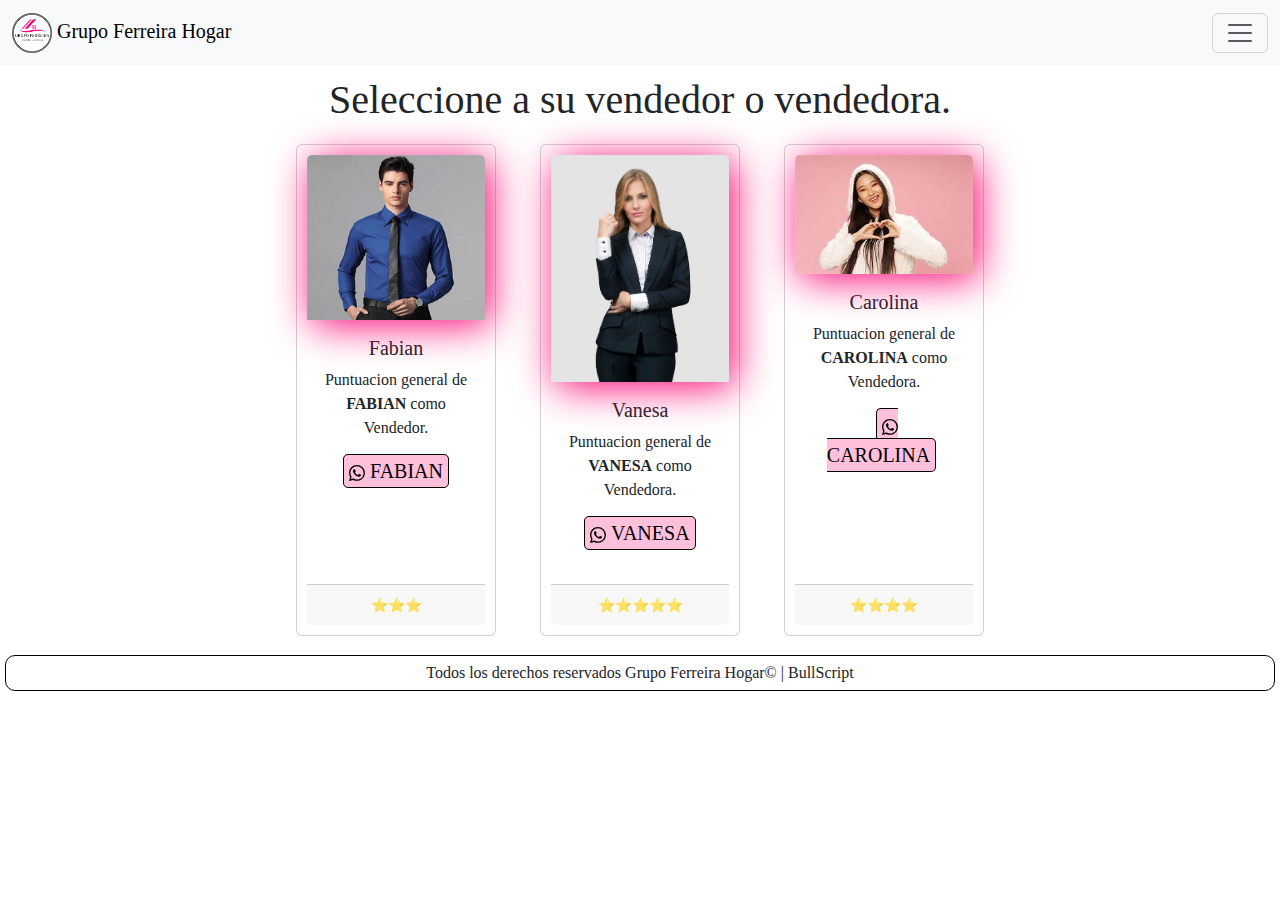
<file: PAGES/contacto.html>
<!DOCTYPE html>
<html lang="es">

<head>
    <meta charset="UTF-8">
    <meta name="viewport" content="width=device-width, initial-scale=1.0">
    <title>Ferreira Hogar | Inicio</title>
    <link href="https://cdn.jsdelivr.net/npm/bootstrap@5.3.3/dist/css/bootstrap.min.css" rel="stylesheet"
        integrity="sha384-QWTKZyjpPEjISv5WaRU9OFeRpok6YctnYmDr5pNlyT2bRjXh0JMhjY6hW+ALEwIH" crossorigin="anonymous">
    <link rel="stylesheet" href="https://cdnjs.cloudflare.com/ajax/libs/animate.css/4.1.1/animate.min.css" />
    <link rel="stylesheet" href="../style.css">
</head>

<body>
    <header>
        <nav class="navbar bg-body-tertiary fixed-top">
            <div class="container-fluid">
                <a class="navbar-brand" href="../index.html"><img src="../asset/oficial PNG-PhotoRoom.png" width="40px"
                        alt=""> Grupo
                    Ferreira Hogar</a>
                <button class="navbar-toggler" type="button" data-bs-toggle="offcanvas"
                    data-bs-target="#offcanvasNavbar" aria-controls="offcanvasNavbar" aria-label="Toggle navigation">
                    <span class="navbar-toggler-icon"></span>
                </button>
                <div class="offcanvas offcanvas-end" tabindex="-1" id="offcanvasNavbar"
                    aria-labelledby="offcanvasNavbarLabel">
                    <div class="offcanvas-header">
                        <h3 class="offcanvas-title" id="offcanvasNavbarLabel">Menú</h3>
                        <button type="button" class="btn-close" data-bs-dismiss="offcanvas" aria-label="Close"></button>
                    </div>
                    <div class="offcanvas-body">
                        <ul class="navbar-nav justify-content-end flex-grow-1 pe-3">
                            <li class="nav-item">
                                <a class="nav-link active" aria-current="page" href="../index.html">Inicio</a>
                            </li>
                            <li class="nav-item">
                                <a class="nav-link" href="#">Contactos</a>
                            </li>
                            <li class="nav-item dropdown">
                                <a class="nav-link dropdown-toggle" href="#" role="button" data-bs-toggle="dropdown"
                                    aria-expanded="false">
                                    Productos
                                </a>
                                <ul class="dropdown-menu">
                                    <li><a class="dropdown-item" href="../PAGES/PRODUCTOS/cocinas.html">Cocinas</a></li>
                                    <li><a class="dropdown-item" href="../PAGES/PRODUCTOS/heladeras.html">Heladeras</a></li>
                                    <li><a class="dropdown-item" href="../PAGES/PRODUCTOS/smartphones.html">Smartphones</a></li>
                                    <li><a class="dropdown-item" href="../PAGES/PRODUCTOS/smartTv.html">Smart Tv</a></li>
                                </ul>
                            </li>
                        </ul>
                        <form class="d-flex mt-3" role="search">
                            <input class="form-control me-2" type="search" placeholder="Buscar..." aria-label="Search">
                            <button class="btn btn-outline-success" type="submit">Buscar</button>
                        </form>
                    </div>
                </div>
            </div>
        </nav>
    </header>

    <main>
        <h1>Seleccione a su vendedor o vendedora.</h1>
        <aside class="productos">
            <div class="row row-cols-1 row-cols-md-3 g-4">
                <div class="col">
                    <div class="card h-100">
                        <img src="../asset/1.png" class="card-img-top" alt="...">
                        <div class="card-body">
                            <h5 class="card-title">Fabian</h5>
                            <p class="card-text">Puntuacion general de <b>FABIAN</b> como Vendedor.</p>
                            <a href="https://wa.me/+5491159781434">
                                <svg xmlns="http://www.w3.org/2000/svg" width="16" height="16" fill="currentColor"
                                    class="bi bi-whatsapp" viewBox="0 0 16 16">
                                    <path
                                        d="M13.601 2.326A7.85 7.85 0 0 0 7.994 0C3.627 0 .068 3.558.064 7.926c0 1.399.366 2.76 1.057 3.965L0 16l4.204-1.102a7.9 7.9 0 0 0 3.79.965h.004c4.368 0 7.926-3.558 7.93-7.93A7.9 7.9 0 0 0 13.6 2.326zM7.994 14.521a6.6 6.6 0 0 1-3.356-.92l-.24-.144-2.494.654.666-2.433-.156-.251a6.56 6.56 0 0 1-1.007-3.505c0-3.626 2.957-6.584 6.591-6.584a6.56 6.56 0 0 1 4.66 1.931 6.56 6.56 0 0 1 1.928 4.66c-.004 3.639-2.961 6.592-6.592 6.592m3.615-4.934c-.197-.099-1.17-.578-1.353-.646-.182-.065-.315-.099-.445.099-.133.197-.513.646-.627.775-.114.133-.232.148-.43.05-.197-.1-.836-.308-1.592-.985-.59-.525-.985-1.175-1.103-1.372-.114-.198-.011-.304.088-.403.087-.088.197-.232.296-.346.1-.114.133-.198.198-.33.065-.134.034-.248-.015-.347-.05-.099-.445-1.076-.612-1.47-.16-.389-.323-.335-.445-.34-.114-.007-.247-.007-.38-.007a.73.73 0 0 0-.529.247c-.182.198-.691.677-.691 1.654s.71 1.916.81 2.049c.098.133 1.394 2.132 3.383 2.992.47.205.84.326 1.129.418.475.152.904.129 1.246.08.38-.058 1.171-.48 1.338-.943.164-.464.164-.86.114-.943-.049-.084-.182-.133-.38-.232" />
                                </svg>
                                FABIAN
                            </a>
                        </div>
                        <div class="card-footer">
                            <small class="text-body-secondary">⭐⭐⭐</small>
                        </div>
                    </div>
                </div>

                <div class="col">
                    <div class="card h-100">
                        <img src="../asset/2.jpg" class="card-img-top" alt="...">
                        <div class="card-body">
                            <h5 class="card-title">Vanesa</h5>
                            <p class="card-text">Puntuacion general de <b>VANESA</b> como Vendedora.</p>
                            <a href="https://wa.me/+5491138002078">
                                <svg xmlns="http://www.w3.org/2000/svg" width="16" height="16" fill="currentColor"
                                    class="bi bi-whatsapp" viewBox="0 0 16 16">
                                    <path
                                        d="M13.601 2.326A7.85 7.85 0 0 0 7.994 0C3.627 0 .068 3.558.064 7.926c0 1.399.366 2.76 1.057 3.965L0 16l4.204-1.102a7.9 7.9 0 0 0 3.79.965h.004c4.368 0 7.926-3.558 7.93-7.93A7.9 7.9 0 0 0 13.6 2.326zM7.994 14.521a6.6 6.6 0 0 1-3.356-.92l-.24-.144-2.494.654.666-2.433-.156-.251a6.56 6.56 0 0 1-1.007-3.505c0-3.626 2.957-6.584 6.591-6.584a6.56 6.56 0 0 1 4.66 1.931 6.56 6.56 0 0 1 1.928 4.66c-.004 3.639-2.961 6.592-6.592 6.592m3.615-4.934c-.197-.099-1.17-.578-1.353-.646-.182-.065-.315-.099-.445.099-.133.197-.513.646-.627.775-.114.133-.232.148-.43.05-.197-.1-.836-.308-1.592-.985-.59-.525-.985-1.175-1.103-1.372-.114-.198-.011-.304.088-.403.087-.088.197-.232.296-.346.1-.114.133-.198.198-.33.065-.134.034-.248-.015-.347-.05-.099-.445-1.076-.612-1.47-.16-.389-.323-.335-.445-.34-.114-.007-.247-.007-.38-.007a.73.73 0 0 0-.529.247c-.182.198-.691.677-.691 1.654s.71 1.916.81 2.049c.098.133 1.394 2.132 3.383 2.992.47.205.84.326 1.129.418.475.152.904.129 1.246.08.38-.058 1.171-.48 1.338-.943.164-.464.164-.86.114-.943-.049-.084-.182-.133-.38-.232" />
                                </svg>
                                VANESA
                            </a>
                        </div>
                        <div class="card-footer">
                            <small class="text-body-secondary">⭐⭐⭐⭐⭐</small>
                        </div>
                    </div>
                </div>
                <div class="col">
                    <div class="card h-100">
                        <img src="../asset/3.jpeg" class="card-img-top" alt="...">
                        <div class="card-body">
                            <h5 class="card-title">Carolina</h5>
                            <p class="card-text">Puntuacion general de <b>CAROLINA</b> como Vendedora.</p>
                            <a href="https://wa.me/+5491163083159">
                                <svg xmlns="http://www.w3.org/2000/svg" width="16" height="16" fill="currentColor"
                                    class="bi bi-whatsapp" viewBox="0 0 16 16">
                                    <path
                                        d="M13.601 2.326A7.85 7.85 0 0 0 7.994 0C3.627 0 .068 3.558.064 7.926c0 1.399.366 2.76 1.057 3.965L0 16l4.204-1.102a7.9 7.9 0 0 0 3.79.965h.004c4.368 0 7.926-3.558 7.93-7.93A7.9 7.9 0 0 0 13.6 2.326zM7.994 14.521a6.6 6.6 0 0 1-3.356-.92l-.24-.144-2.494.654.666-2.433-.156-.251a6.56 6.56 0 0 1-1.007-3.505c0-3.626 2.957-6.584 6.591-6.584a6.56 6.56 0 0 1 4.66 1.931 6.56 6.56 0 0 1 1.928 4.66c-.004 3.639-2.961 6.592-6.592 6.592m3.615-4.934c-.197-.099-1.17-.578-1.353-.646-.182-.065-.315-.099-.445.099-.133.197-.513.646-.627.775-.114.133-.232.148-.43.05-.197-.1-.836-.308-1.592-.985-.59-.525-.985-1.175-1.103-1.372-.114-.198-.011-.304.088-.403.087-.088.197-.232.296-.346.1-.114.133-.198.198-.33.065-.134.034-.248-.015-.347-.05-.099-.445-1.076-.612-1.47-.16-.389-.323-.335-.445-.34-.114-.007-.247-.007-.38-.007a.73.73 0 0 0-.529.247c-.182.198-.691.677-.691 1.654s.71 1.916.81 2.049c.098.133 1.394 2.132 3.383 2.992.47.205.84.326 1.129.418.475.152.904.129 1.246.08.38-.058 1.171-.48 1.338-.943.164-.464.164-.86.114-.943-.049-.084-.182-.133-.38-.232" />
                                </svg>
                                CAROLINA
                            </a>
                        </div>
                        <div class="card-footer">
                            <small class="text-body-secondary">⭐⭐⭐⭐</small>
                        </div>
                    </div>
                </div>
            </div>
        </aside>
    </main>
    <br>

    <footer> Todos los derechos reservados Grupo Ferreira Hogar&copy; | BullScript </footer>


    <script src="https://cdn.jsdelivr.net/npm/@popperjs/core@2.11.8/dist/umd/popper.min.js"
        integrity="sha384-I7E8VVD/ismYTF4hNIPjVp/Zjvgyol6VFvRkX/vR+Vc4jQkC+hVqc2pM8ODewa9r"
        crossorigin="anonymous"></script>
    <script src="https://cdn.jsdelivr.net/npm/bootstrap@5.3.3/dist/js/bootstrap.min.js"
        integrity="sha384-0pUGZvbkm6XF6gxjEnlmuGrJXVbNuzT9qBBavbLwCsOGabYfZo0T0to5eqruptLy"
        crossorigin="anonymous"></script>
</body>

</html>
</file>
<file: style.css>
* {
    font-family: "Roboto Slab", serif;
    font-optical-sizing: auto;
    font-weight: 500;
    font-style: normal;
}

.fixed-top{
    position: relative;
}

.video {
    width: 100%;
    height: 400px;
}

h1 {
    padding: 5px;
    margin: 5px;
    text-align: center;
}

aside {
    display: flex;
    flex-direction: row;
    flex-wrap: wrap;
    align-content: center;
    justify-content: space-evenly;
    align-items: center;
}

aside a{
    text-decoration: none;
    color: black;
    font-size: 20px;
}

.card {
    padding: 10px;
    margin: 10px;
    max-width: 200px;
    text-align: center;
}

.card img{
    filter: drop-shadow(5px 5px 20px #f70071);
}

.card a {
    background: #ffc0dc;
    padding: 5px;
    margin: 5px;
    border-radius: 5px;
    text-decoration: none;
    color: black;
    border: solid 1px black;
}

.card a:hover {
    background: #ff5aa4;
    color: white;
}

footer {
    text-align: center;
    padding: 5px;
    margin: 5px;
    border: solid 1px black;
    border-radius: 10px;
}
</file>
